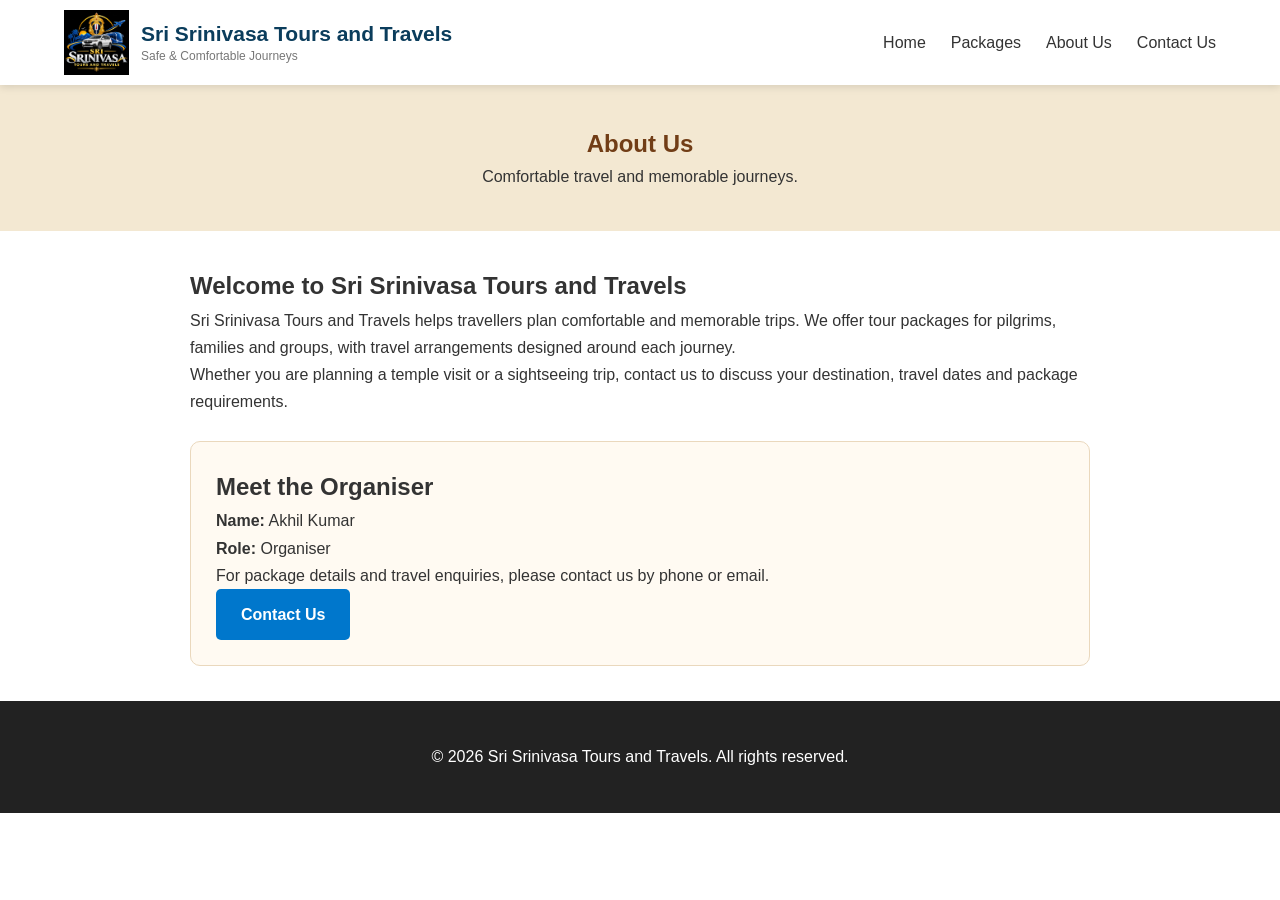
<file: about.html>
<!DOCTYPE html>
<html lang="en">
<head>
    <meta charset="UTF-8">
    <meta name="viewport" content="width=device-width, initial-scale=1.0">
    <title>About Us | Sri Srinivasa Tours and Travels</title>
    <link rel="stylesheet" href="css/style.css">
</head>
<body>

   <header class="main-header">

    <div class="logo-container">

        <a href="index.html">
            <img src="images/logo.jpeg"
                 alt="Sri Srinivasa Tours and Travels Logo"
                 class="logo-image">
        </a>

        <div class="logo-text">
            <h2>Sri Srinivasa Tours and Travels</h2>
            <p>Safe & Comfortable Journeys</p>
        </div>

    </div>

    <nav class="main-nav">

        <a href="index.html">Home</a>

        <a href="packages.html">Packages</a>

        <a href="about.html">About Us</a>

        <a href="contact.html">Contact Us</a>

    </nav>

</header>

    <main>
        <section class="page-banner">
            <h1>About Us</h1>
            <p>Comfortable travel and memorable journeys.</p>
        </section>

        <section class="about-content">
            <h2>Welcome to Sri Srinivasa Tours and Travels</h2>
            <p>
                Sri Srinivasa Tours and Travels helps travellers plan
                comfortable and memorable trips. We offer tour packages
                for pilgrims, families and groups, with travel arrangements
                designed around each journey.
            </p>

            <p>
                Whether you are planning a temple visit or a sightseeing
                trip, contact us to discuss your destination, travel dates
                and package requirements.
            </p>

            <div class="organiser-card">
                <h2>Meet the Organiser</h2>
                <p><strong>Name:</strong> Akhil Kumar</p>
                <p><strong>Role:</strong> Organiser</p>
                <p>
                    For package details and travel enquiries, please
                    contact us by phone or email.
                </p>
                <a class="btn" href="contact.html">Contact Us</a>
            </div>
        </section>
    </main>

    <footer>
        <p>&copy; 2026 Sri Srinivasa Tours and Travels. All rights reserved.</p>
    </footer>

</body>
</html>
</file>
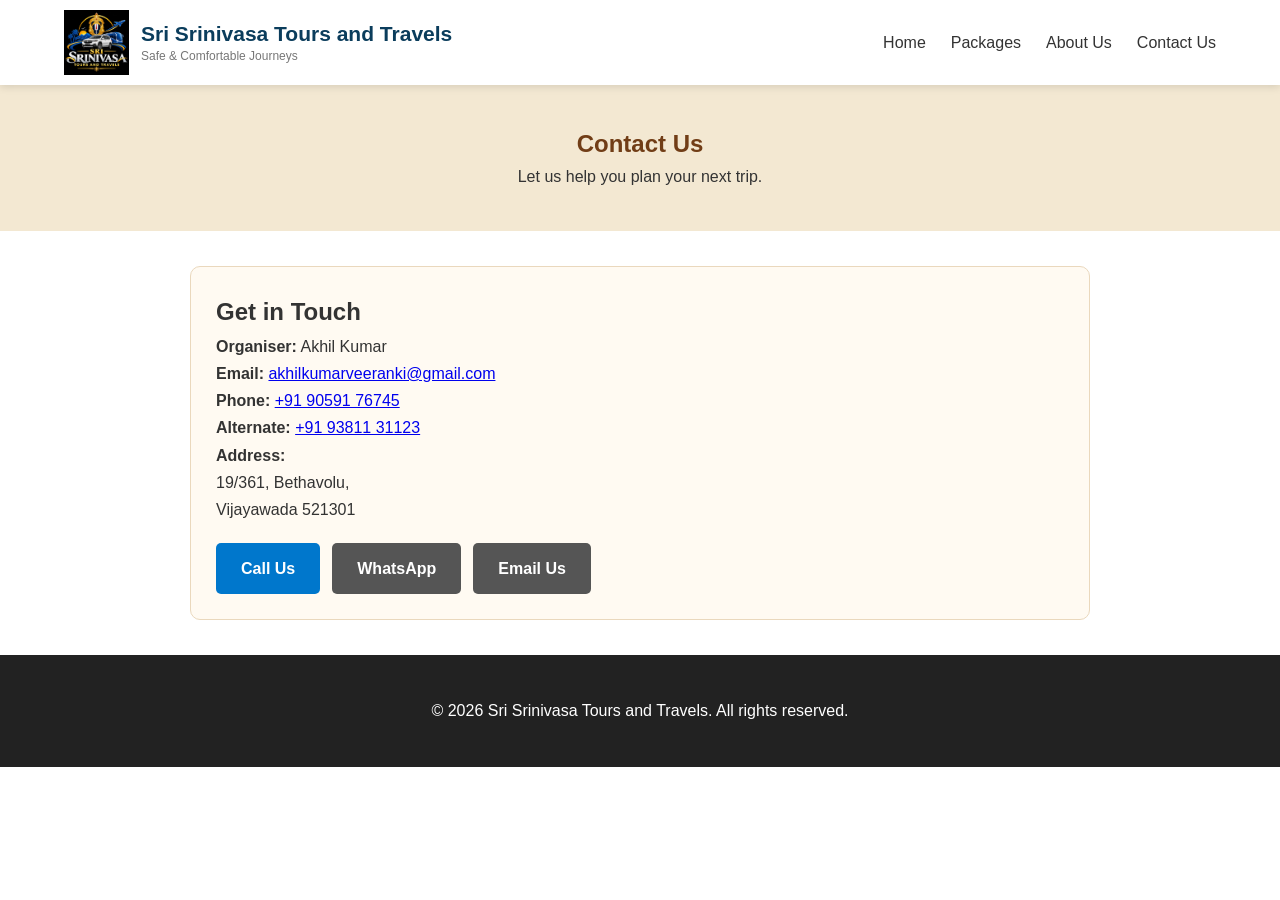
<file: contact.html>
<!DOCTYPE html>
<html lang="en">
<head>
    <meta charset="UTF-8">
    <meta name="viewport" content="width=device-width, initial-scale=1.0">
    <title>Contact Us | Sri Srinivasa Tours and Travels</title>
    <link rel="stylesheet" href="css/style.css">
</head>
<body>

    <header class="main-header">

    <div class="logo-container">

        <a href="index.html">
            <img src="images/logo.jpeg"
                 alt="Sri Srinivasa Tours and Travels Logo"
                 class="logo-image">
        </a>

        <div class="logo-text">
            <h2>Sri Srinivasa Tours and Travels</h2>
            <p>Safe & Comfortable Journeys</p>
        </div>

    </div>

    <nav class="main-nav">

        <a href="index.html">Home</a>

        <a href="packages.html">Packages</a>

        <a href="about.html">About Us</a>

        <a href="contact.html">Contact Us</a>

    </nav>

</header>

    <main>
        <section class="page-banner">
            <h1>Contact Us</h1>
            <p>Let us help you plan your next trip.</p>
        </section>

        <section class="contact-content">
            <div class="contact-card">
                <h2>Get in Touch</h2>

                <p><strong>Organiser:</strong> Akhil Kumar</p>

                <p>
                    <strong>Email:</strong>
                    <a href="mailto:akhilkumarveeranki@gmail.com">
                        akhilkumarveeranki@gmail.com
                    </a>
                </p>

                <p>
                    <strong>Phone:</strong>
                    <a href="tel:+919059176745">+91 90591 76745</a>
                </p>

                <p>
                    <strong>Alternate:</strong>
                    <a href="tel:+919381131123">+91 93811 31123</a>
                </p>

                <p>
                    <strong>Address:</strong><br>
                    19/361, Bethavolu,<br>
                    Vijayawada 521301
                </p>

                <div class="contact-actions">
                    <a class="btn" href="tel:+919059176745">Call Us</a>

                    <a
                        class="btn btn-secondary"
                        href="https://wa.me/919381131123?text=Hello%2C%20I%20would%20like%20to%20know%20about%20your%20tour%20packages."
                        target="_blank"
                        rel="noopener"
                    >
                        WhatsApp
                    </a>

                    <a
                        class="btn btn-secondary"
                        href="mailto:akhilkumarveeranki@gmail.com?subject=Tour%20Package%20Enquiry"
                    >
                        Email Us
                    </a>
                </div>
            </div>
        </section>
    </main>

    <footer>
        <p>&copy; 2026 Sri Srinivasa Tours and Travels. All rights reserved.</p>
    </footer>

</body>
</html>
</file>
<file: css/style.css>
* {
    margin: 0;
    padding: 0;
    box-sizing: border-box;
}

body {
    font-family: Arial, sans-serif;
    color: #333;
    background-color: #ffffff;
}


/* Header */

header {
    display: flex;
    justify-content: space-between;
    align-items: center;

    padding: 20px 60px;

    background-color: #ffffff;

    box-shadow: 0 2px 10px rgba(0, 0, 0, 0.1);
}

.logo {
    font-size: 22px;
    font-weight: bold;
}

nav {
    display: flex;
    gap: 25px;
}

nav a {
    text-decoration: none;
    color: #333;
    font-weight: 500;
}

nav a:hover {
    color: #0077cc;
}
/* =====================================
   HEADER
===================================== */

.main-header {
    width: 100%;
    min-height: 80px;
    padding: 10px 5%;
    background: white;

    display: flex;
    align-items: center;
    justify-content: space-between;

    box-sizing: border-box;

    box-shadow: 0 2px 8px rgba(0, 0, 0, 0.12);

    position: relative;
    z-index: 1000;
}


/* =====================================
   LOGO CONTAINER
===================================== */

.logo-container {
    display: flex;
    align-items: center;
    gap: 12px;
}


/* =====================================
   LOGO IMAGE
===================================== */

.logo-image {
    width: 65px;
    height: 65px;

    object-fit: contain;

    display: block;
}


/* =====================================
   LOGO TEXT
===================================== */

.logo-text {
    display: flex;
    flex-direction: column;
    justify-content: center;
}

.logo-text h2 {
    margin: 0;

    font-size: 21px;
    font-weight: 700;

    color: #0b3d5c;
}

.logo-text p {
    margin: 3px 0 0;

    font-size: 12px;

    color: #777;
}


/* =====================================
   NAVIGATION
===================================== */

.main-nav {
    display: flex;
    align-items: center;
    gap: 25px;
}

.main-nav a {
    color: #333;

    text-decoration: none;

    font-size: 16px;
    font-weight: 500;

    transition: 0.3s;
}

.main-nav a:hover {
    color: #e67e22;
}


/* =====================================
   MOBILE RESPONSIVE
===================================== */

@media (max-width: 768px) {

    .main-header {
        flex-direction: column;
        gap: 15px;

        padding: 12px 20px;
    }

    .logo-container {
        justify-content: center;
    }

    .logo-image {
        width: 55px;
        height: 55px;
    }

    .logo-text h2 {
        font-size: 18px;
    }

    .logo-text p {
        font-size: 11px;
    }

    .main-nav {
        flex-wrap: wrap;
        justify-content: center;
        gap: 15px;
    }

    .main-nav a {
        font-size: 14px;
    }
}


/* Hero */

.hero {
    height: 500px;

    background-image:
        linear-gradient(
            rgba(0, 0, 0, 0.45),
            rgba(0, 0, 0, 0.45)
        ),
        url("../images/bannerimage.png");

    background-size: cover;
    background-position: center;

    display: flex;
    align-items: center;
    justify-content: center;

    text-align: center;
}

.hero-content {
    color: white;
    max-width: 700px;
}

.hero h1 {
    font-size: 48px;
    margin-bottom: 20px;
}

.hero p {
    font-size: 20px;
    margin-bottom: 30px;
}


/* Button */

.btn {
    display: inline-block;

    padding: 12px 25px;

    background-color: #0077cc;
    color: white;

    text-decoration: none;

    border-radius: 5px;

    font-weight: bold;
}

.btn:hover {
    background-color: #005fa3;
}


/* Welcome */

.welcome {
    text-align: center;

    padding: 60px 20px;
}

.welcome h2 {
    font-size: 32px;
    margin-bottom: 20px;
}

.welcome p {
    max-width: 800px;
    margin: auto;

    line-height: 1.7;
}


/* Packages */

.packages {
    padding: 60px;
    background-color: #f7f7f7;

    text-align: center;
}

.packages h2 {
    font-size: 32px;
    margin-bottom: 40px;
}

.package-container {
    display: flex;

    justify-content: center;

    gap: 30px;

    flex-wrap: wrap;
}


/* Package Card */

.package-card {
    width: 300px;

    background-color: white;

    border-radius: 10px;

    overflow: hidden;

    box-shadow: 0 4px 15px rgba(0, 0, 0, 0.1);

    padding-bottom: 25px;
}

.package-card img {
    width: 100%;
    height: 200px;

    object-fit: cover;
}

.package-card h3 {
    margin: 20px 10px 10px;
}

.package-card p {
    margin-bottom: 10px;
}

.package-card h4 {
    margin-bottom: 20px;
}


/* Footer */

footer {
    background-color: #222;

    color: white;

    text-align: center;

    padding: 40px 20px;

    line-height: 2;
}


/* Mobile */

@media (max-width: 768px) {

    header {
        flex-direction: column;
        gap: 15px;

        padding: 20px;
    }

    nav {
        flex-wrap: wrap;
        justify-content: center;
    }

    .hero h1 {
        font-size: 34px;
    }

    .hero p {
        font-size: 17px;
    }

    .packages {
        padding: 40px 20px;
    }

}


/* Page Heading */

.page-heading {
    text-align: center;

    padding: 70px 20px;

    background-color: #f1f7fb;
}

.page-heading h1 {
    font-size: 40px;

    margin-bottom: 15px;
}

.page-heading p {
    font-size: 18px;

    color: #555;
}


/* Package Details */

.package-details {
    padding: 60px 8%;
}

.details-container {
    display: flex;

    gap: 50px;

    align-items: center;

    margin-bottom: 60px;
}

.details-image {
    flex: 1;
}

.details-image img {
    width: 100%;

    max-height: 450px;

    object-fit: cover;

    border-radius: 10px;
}

.details-info {
    flex: 1;
}

.details-info h1 {
    font-size: 40px;

    margin-bottom: 20px;
}

.details-info p {
    margin-bottom: 15px;

    line-height: 1.6;
}

.details-info span {
    font-weight: bold;
}


/* Package Sections */

.package-section {
    max-width: 900px;

    margin: 40px auto;
}

.package-section h2 {
    margin-bottom: 20px;

    font-size: 28px;
}

.package-section ul {
    padding-left: 25px;
}

.package-section li {
    margin-bottom: 10px;
}


/* Itinerary */

.itinerary-item {
    padding: 20px;

    margin-bottom: 15px;

    background-color: #f5f5f5;

    border-radius: 8px;
}

.itinerary-item h3 {
    margin-bottom: 10px;
}

.itinerary-item p {
    line-height: 1.6;
}


/* Contact */

.package-contact {
    text-align: center;

    margin-top: 60px;

    padding: 50px 20px;

    background-color: #f1f7fb;

    border-radius: 10px;
}

.package-contact h2 {
    margin-bottom: 15px;
}

.package-contact p {
    margin-bottom: 25px;
}


/* Mobile */

@media (max-width: 768px) {

    .details-container {
        flex-direction: column;
    }

    .details-info h1 {
        font-size: 30px;
    }

}


.page-banner {
    background: #f3e8d2;
    padding: 45px 20px;
    text-align: center;
}

.page-banner h1 {
    margin: 0 0 10px;
    color: #713d16;
}

.page-banner p {
    margin: 0;
}

.about-content,
.contact-content {
    width: min(900px, 90%);
    margin: 35px auto;
    line-height: 1.7;
}

.organiser-card,
.contact-card {
    margin-top: 25px;
    padding: 25px;
    background: #fffaf2;
    border: 1px solid #ead8bd;
    border-radius: 10px;
}

.contact-card a:not(.btn) {
    overflow-wrap: anywhere;
}

.contact-actions {
    display: flex;
    flex-wrap: wrap;
    gap: 12px;
    margin-top: 20px;
}

.btn-secondary {
    background: #555;
}

.btn-secondary:hover {
    background: #333;
}

@media (max-width: 600px) {
    .contact-actions {
        flex-direction: column;
    }

    .contact-actions .btn {
        text-align: center;
    }
}
</file>
